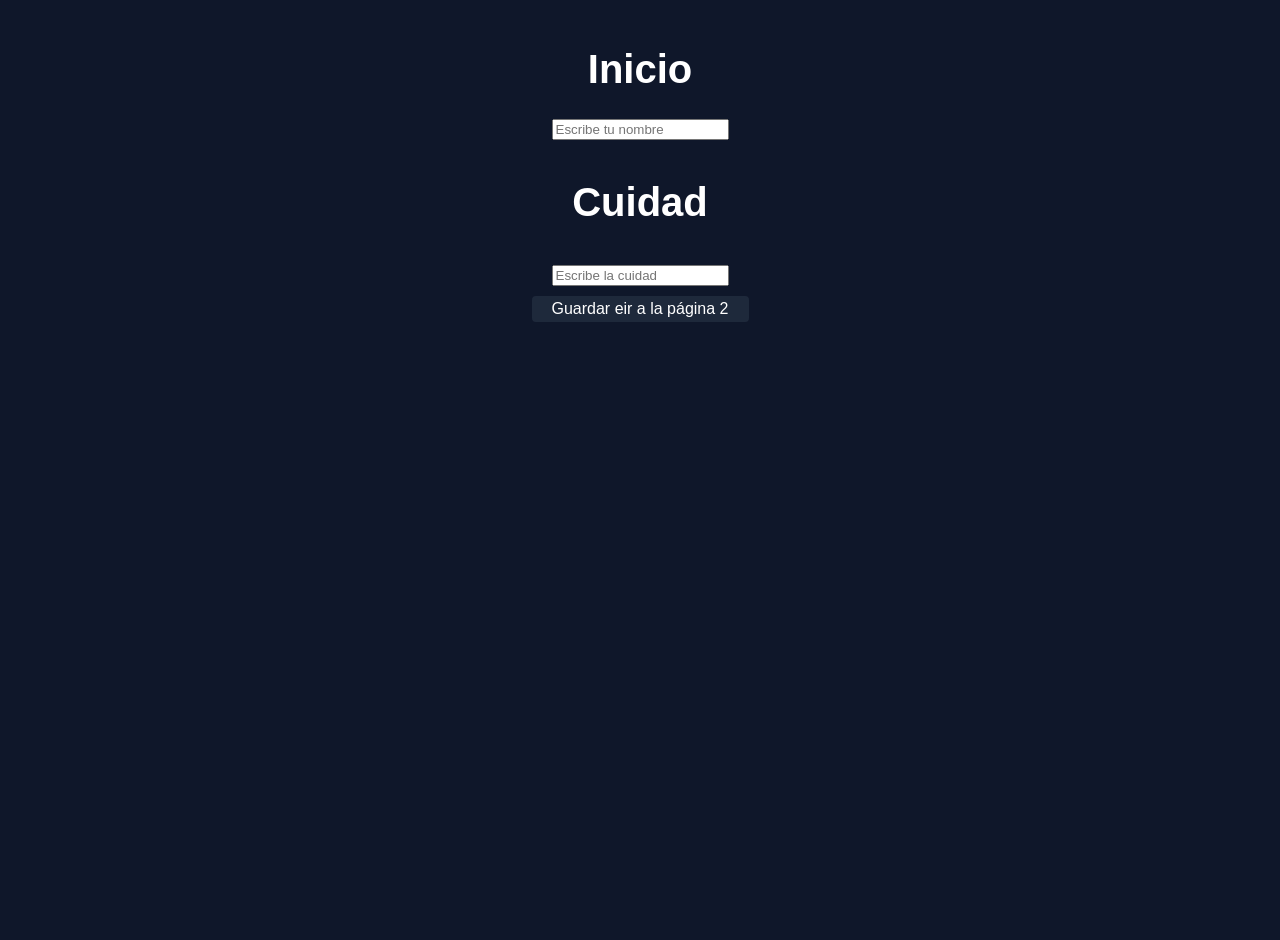
<file: index.html>
<!DOCTYPE html>
<html lang="es">

<head>
    <meta charset="UTF-8">
    <title>Página 1</title>
    <link rel="stylesheet" href="CSS/Style.css">
    <script src="js/Script.js" defer></script>
</head>

<body>
    <h1>Inicio</h1> 
    <input type="text" id="nombre" placeholder="Escribe tu nombre"> 
    
    <h3>Cuidad</h3>
    
    <input type="text" id="Cuidad" placeholder="Escribe la cuidad "> 
    <button id="btn-guardar">Guardar eir a la página 2</button>

</body>

</html>
</file>
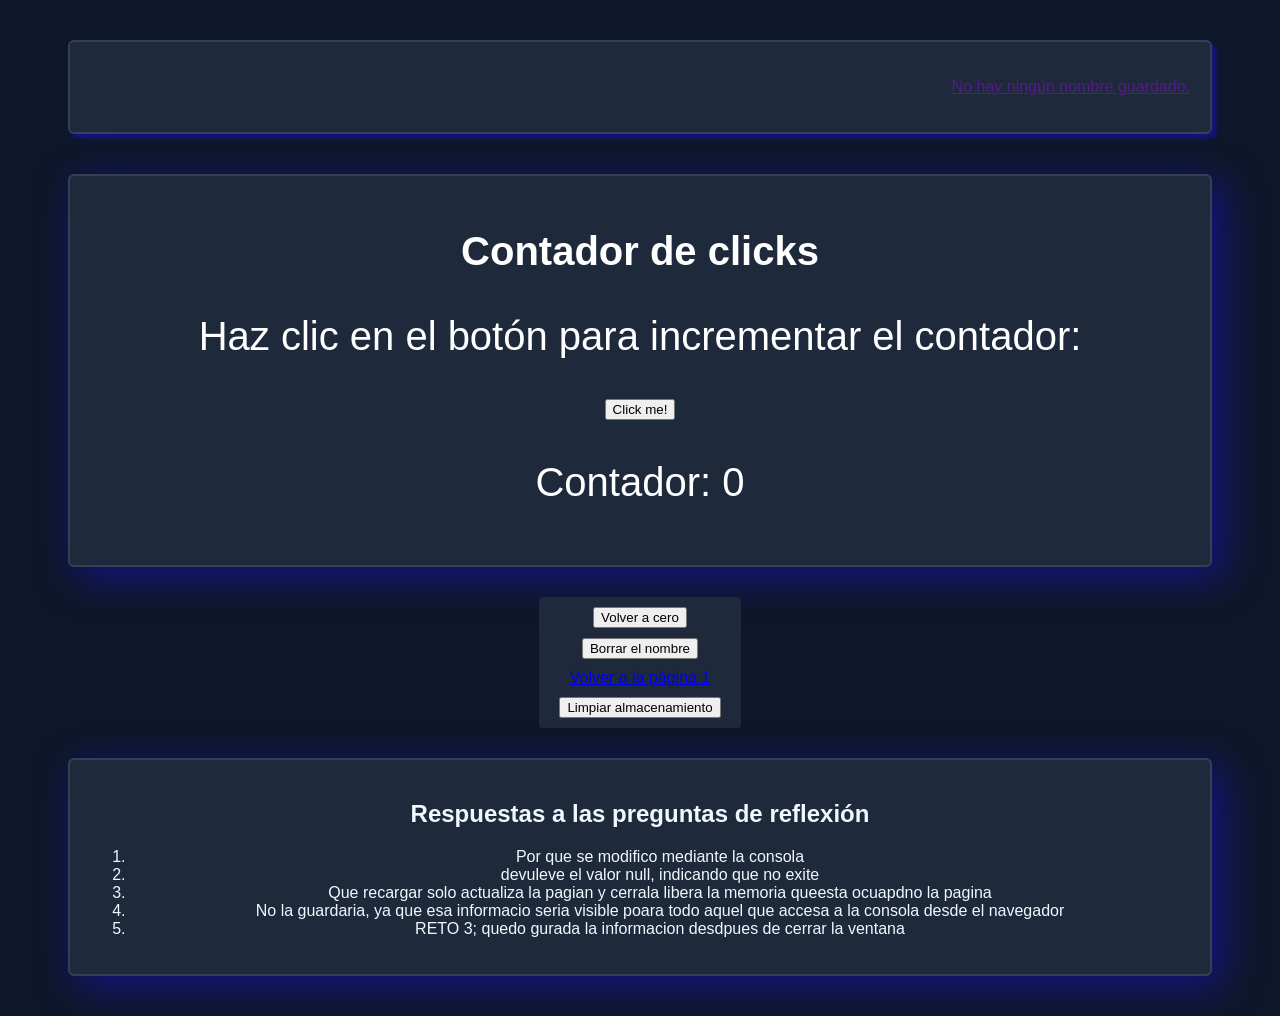
<file: index2.html>
<!DOCTYPE html>
<html lang="es">

<head>
    <meta charset="UTF-8">
    <meta name="viewport" content="width=device-width, initial-scale=1.0">
    <title>Document</title>
    <link rel="stylesheet" href="CSS/Style.css">
    <script src="js/Script2.js" defer></script>

    <nav>
        <ul>
            <a id="saludo" href=""></a>
        </ul>
    </nav>
</head>

<body>
    <section>
        <h1>Contador de clicks</h1>
        <p>Haz clic en el botón para incrementar el contador:</p>
        <button onclick="incrementarContador()">Click me!</button>
        <p>Contador: <span id="contador">0</span></p>
    </section>

    <div id="buttons">
        <button onclick="resetContador()">Volver a cero</button>
        <button id="btn-borrar">Borrar el nombre</button> <a href="index.html">Volver a la página 1</a>
        <button id= "clear" onclick="localStorage.clear()">Limpiar almacenamiento</button>
    </div>


    <section>
        <h2>Respuestas a las preguntas de reflexión</h2>
        <ol>
            <li>Por que se modifico mediante la consola </li>
            <li>devuleve el valor null, indicando que no exite</li>
            <li>Que recargar solo  actualiza la pagian y cerrala libera la memoria 
                queesta ocuapdno la pagina
            </li>
            <li>No la guardaria, ya que esa informacio seria visible poara todo aquel
                que accesa a la consola desde el navegador</li>
            <li>RETO 3; quedo gurada la informacion desdpues de cerrar la ventana</li>
        </ol>
    </section>

</body>

</html>
</file>
<file: CSS/Style.css>
body {
    font-family: Arial, sans-serif;
    background-color: #0f172a;
    display: flex;
    flex-direction: column;
    justify-content: flex-start;
    align-items: center;
    min-height: 100vh;
    margin: 0;
    padding: 20px;
    overflow-y: auto;
}

section {
    background-color: #1e293b;
    margin: 20px auto;
    padding: 20px;
    border: 2px solid #334155;
    border-radius: 6px;
    box-shadow: 10px 10px 40px rgb(20, 20, 133);
    width: 100%;
    max-width: 1100px;
    color: aliceblue;
    align-items: center;
    text-align: center;
}

h1,p,h3 {
    color: #fff;
    font-size: 40px;
}

nav {
    background-color: #1e293b;
    margin: 20px auto;
    padding: 20px;
    border: 2px solid #334155;
    border-radius: 6px;
    box-shadow: 4px 4px 4px rgb(20, 20, 133);
    width: 100%;
    max-width: 1100px;
    color: rgb(251, 251, 252);
    align-items: center;
    text-align: right;
}

#buttons {
    background-color: #1e293b;
    color: #fff;
    border: none;
    padding: 10px 20px;
    margin: 10px;
    border-radius: 4px;
    cursor: pointer;
    font-size: 16px;
    text-align: center;
    display: flex;
    flex-direction: column;
    align-items: center;
    gap: 10px;
}

#btn-guardar {
    background-color: #1e293b;
    color: #fff;
    border: none;
    padding: 4px  20px;
    margin: 10px;
    border-radius: 4px;
    cursor: pointer;
    font-size: 16px;
}
</file>
